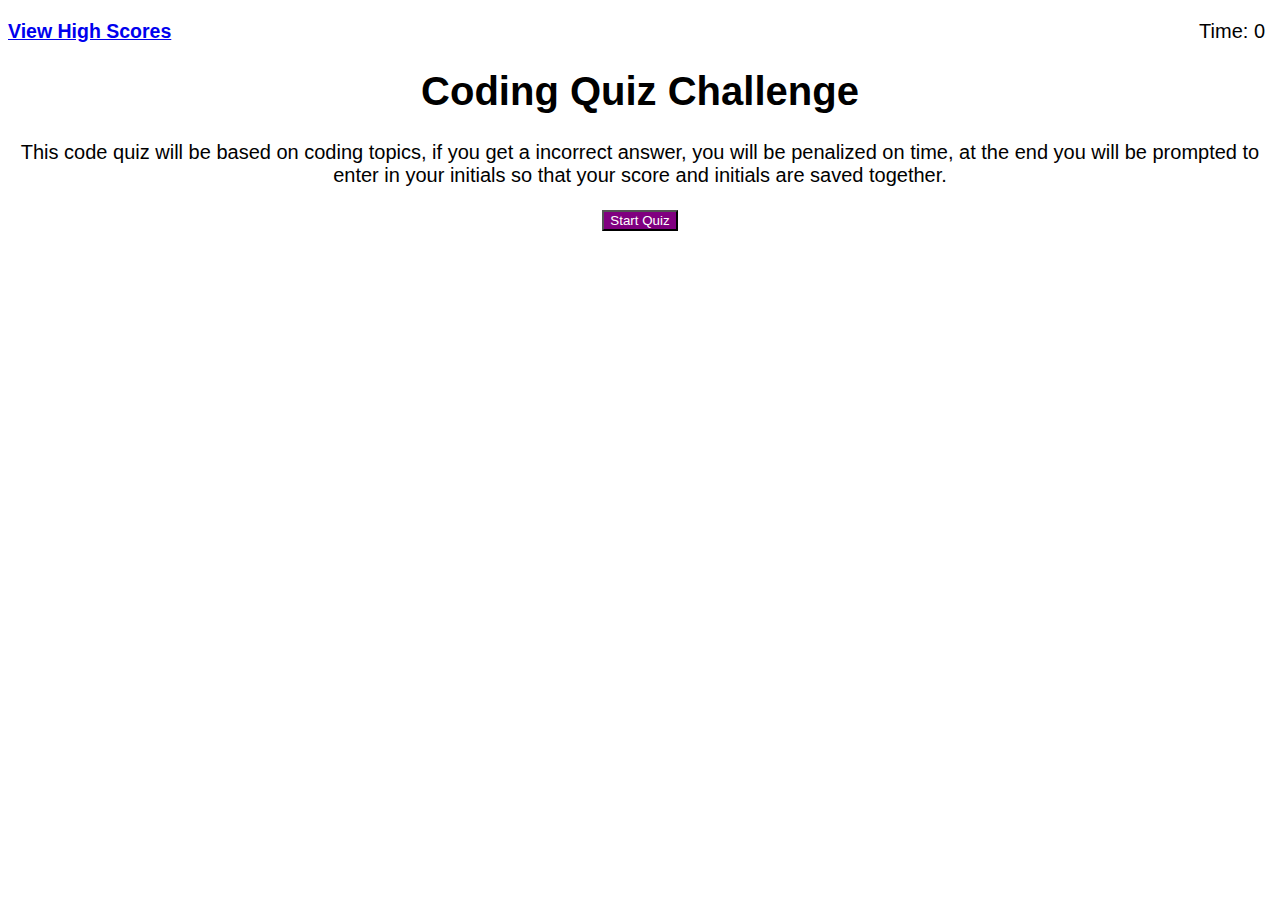
<file: index.html>
<!DOCTYPE html>
<html lang="en">

<head>
    <meta charset="UTF-8">
    <meta name="viewport" content="width=device-width, initial-scale=1.0">
    <title>JavaScript Quiz</title>
    <link rel="stylesheet" href="./assets/css/style.css">
</head>

<body>
    <header>
        <a href="scores.html">
            <h3>View High Scores</h3>
        </a>

        <p>Time: <label for="" id="timer">0</label> </p>
    </header>

    <main>
        <section id="intro-section" >
            <h1>Coding Quiz Challenge</h1>
            <p>This code quiz will be based on coding topics, if you get a incorrect answer, you will be penalized on time, at the end you will be prompted to enter in your initials so that your score and initials are saved together.</p>
            <button id="start-btn">Start Quiz</button>
        </section>


        <section id="question-section" class="hide">
            <h2 id="title">question 1</h2>
            <ul>
                <li><button class="choices">choice 1</button></li>
                <li><button class="choices">choice 2</button></li>
                <li><button class="choices">choice 3</button></li>
                <li><button class="choices">choice 4</button></li>
            </ul>
<h3 id="answers" > </h3> 
        </section>

        <section id="initial-section" class="hide">
           <h3>All Done!</h3>
           <p>Your final score is <label for="" id="score">80</label>   </p>   
        
           Enter Initials: <input type="text" id="initial-input">
           <button id="save-btn">Save</button>
        </section>
        <section id="highscore-section" class="hide">
            <h3>High Scores</h3>
             <ol>
                <li>PL-80</li>
             </ol>

             <button id="go-back-bt">Go Back</button>
             <button id="clear-btn">Clear History</button>
        </section>


    </main>

    <footer>

    </footer>

    <script src="./assets/js/script.js"></script>
</body>

</html>
<!-- In this index file, you can see that the javascript file is embedded into the page as an external file. code lines 63. The CSS is included also as an external link line 8.*/ -->
 <!-- Code Lines  -->
<!-- code line 17 is the label that displays the timer -->
<!-- Line 13 link to the scores.html page -->
<!-- Lines 21-25 button to start to the quiz -->
</file>
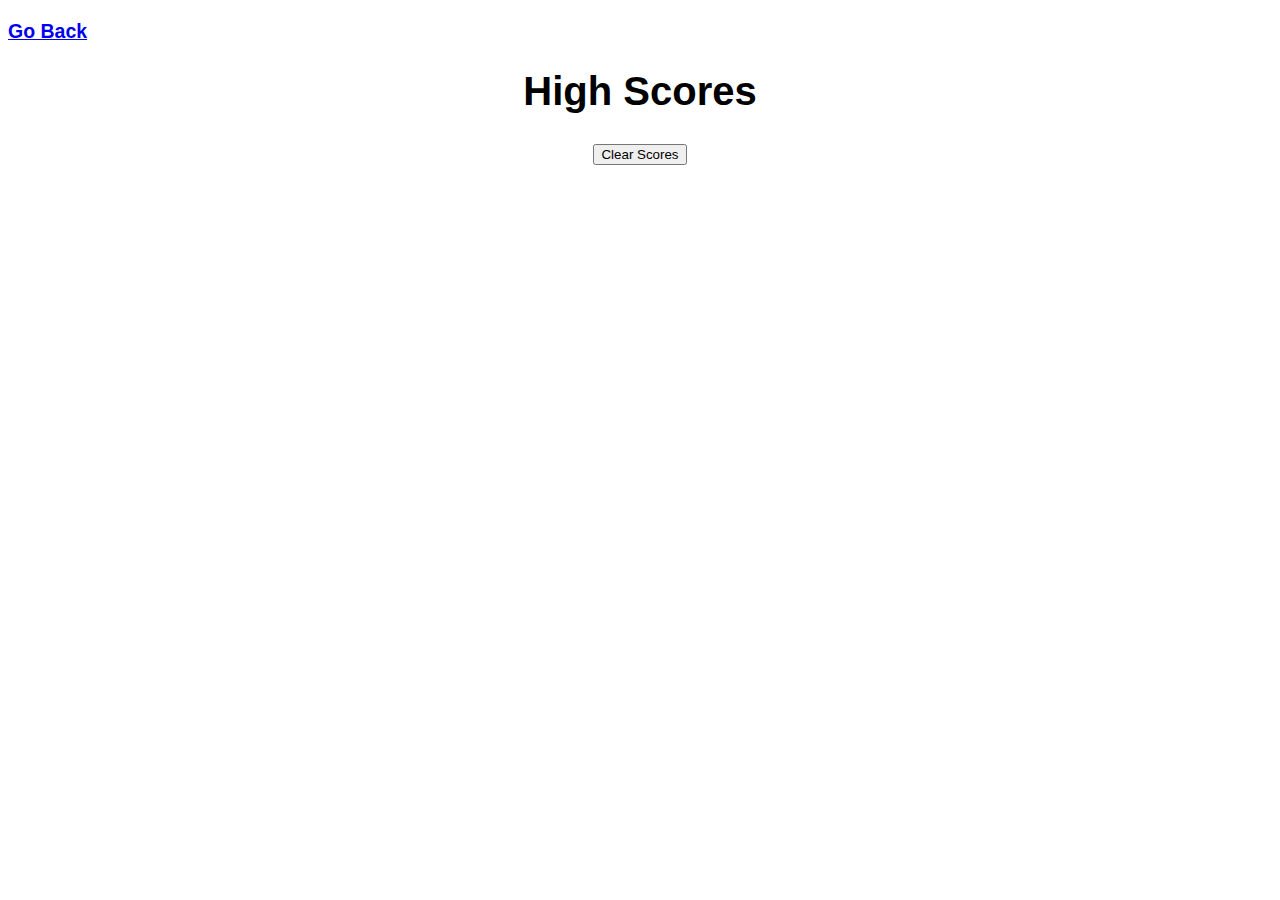
<file: scores.html>
<!DOCTYPE html>
<html lang="en">
<head>
    <meta charset="UTF-8">
    <meta http-equiv="X-UA-Compatible" content="IE=edge">
    <meta name="viewport" content="width=device-width, initial-scale=1.0">
    <link rel="stylesheet" href="./assets/css/style.css">
    <title>JavaScript Quiz</title>
</head>
<body>
    <header>
        <a href="index.html">
            <h3>Go Back</h3>
        </a>
    </header>

    <main id="highscore-section">
        <h1>High Scores</h1>
        <ul id="scoresUl"></ul>
        <button id="clearBtn">Clear Scores</button>
    </main>
    
    <script src="./assets/js/scores.js"></script>
</body>
</html>
</file>
<file: assets/css/style.css>
header{ 
    font-family: Arial, Helvetica, sans-serif;

}
 


header h3 {
    width:50%;
}

header p {
    width: 50%;
    position: absolute;
    right: 15px;
    top: 0;
   
}

.hide{
    display: none;
}

#intro-section, #question-section,#initial-section,#highscore-section{
    text-align: center;
}
 
#question-section ul{
    list-style: none;
}
body {
    background-color: rgb(255, 255, 255);
    font-family: Arial, Helvetica, sans-serif;
    font-size: 20px;

}

#intro-section{
    background-color: rgb(255, 255, 255);
    color: rgb(0, 0, 0);
}

#highscore-section ul{
    
    list-style: none;
}

li {
    background-color: white;
    margin: 7px;

}
#start-btn, .choices{
    background-color: purple;
    color:white


}

#question-section{
    background-color: rgb(purple);
    color: rgb(white, white, white);

}

#initial-section{
    background-color: rgb(purple);
    color: rgb(white, white, white);
}
    



button#start-btn, button#save-btn {
    background-color: purple;
    color: white;
}


    /* ./assets/css/style.css */

/* Targeting the submit button */
button#start-btn,
button#save-btn {
  background-color: purple;
  color: white;
}

/* Targeting the quiz responses */
section#initial-section label#score {
  color: purple;
}

/* Targeting the link at the top */
header a {
  font-size: smaller;
}

/* Aligning the time to the right */
header p {
  text-align: right;
}
</file>
